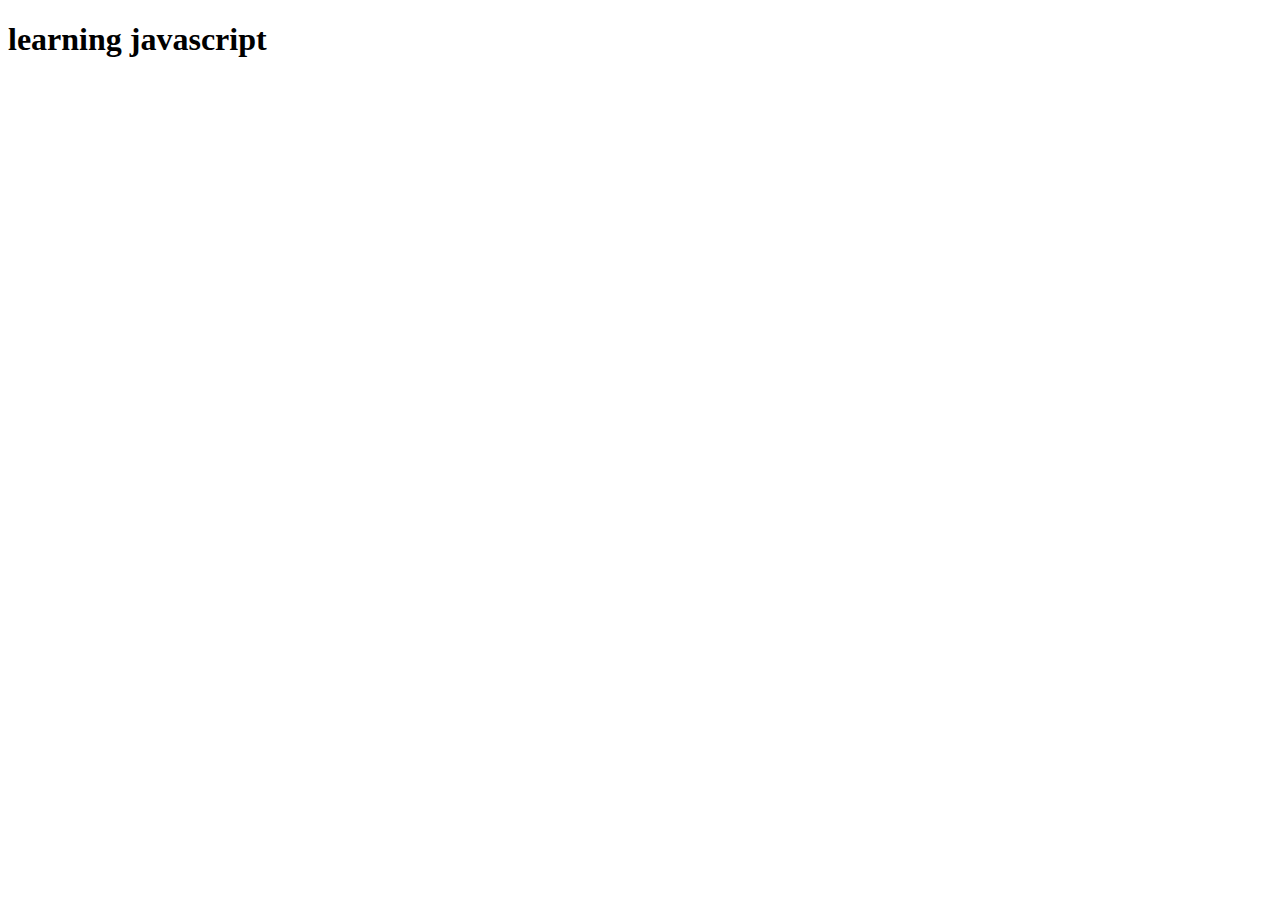
<file: Learn_js/index.html>
<!DOCTYPE html>
<html lang="en">
<head>
    <meta charset="UTF-8">
    <meta http-equiv="X-UA-Compatible" content="IE=edge">
    <meta name="viewport" content="width=device-width, initial-scale=1.0">
    <title>Learning Javascript</title>
</head>
<body>
    <script src="shadowing.js"></script>
    <h1>learning javascript</h1>
</body>

</html>
</file>
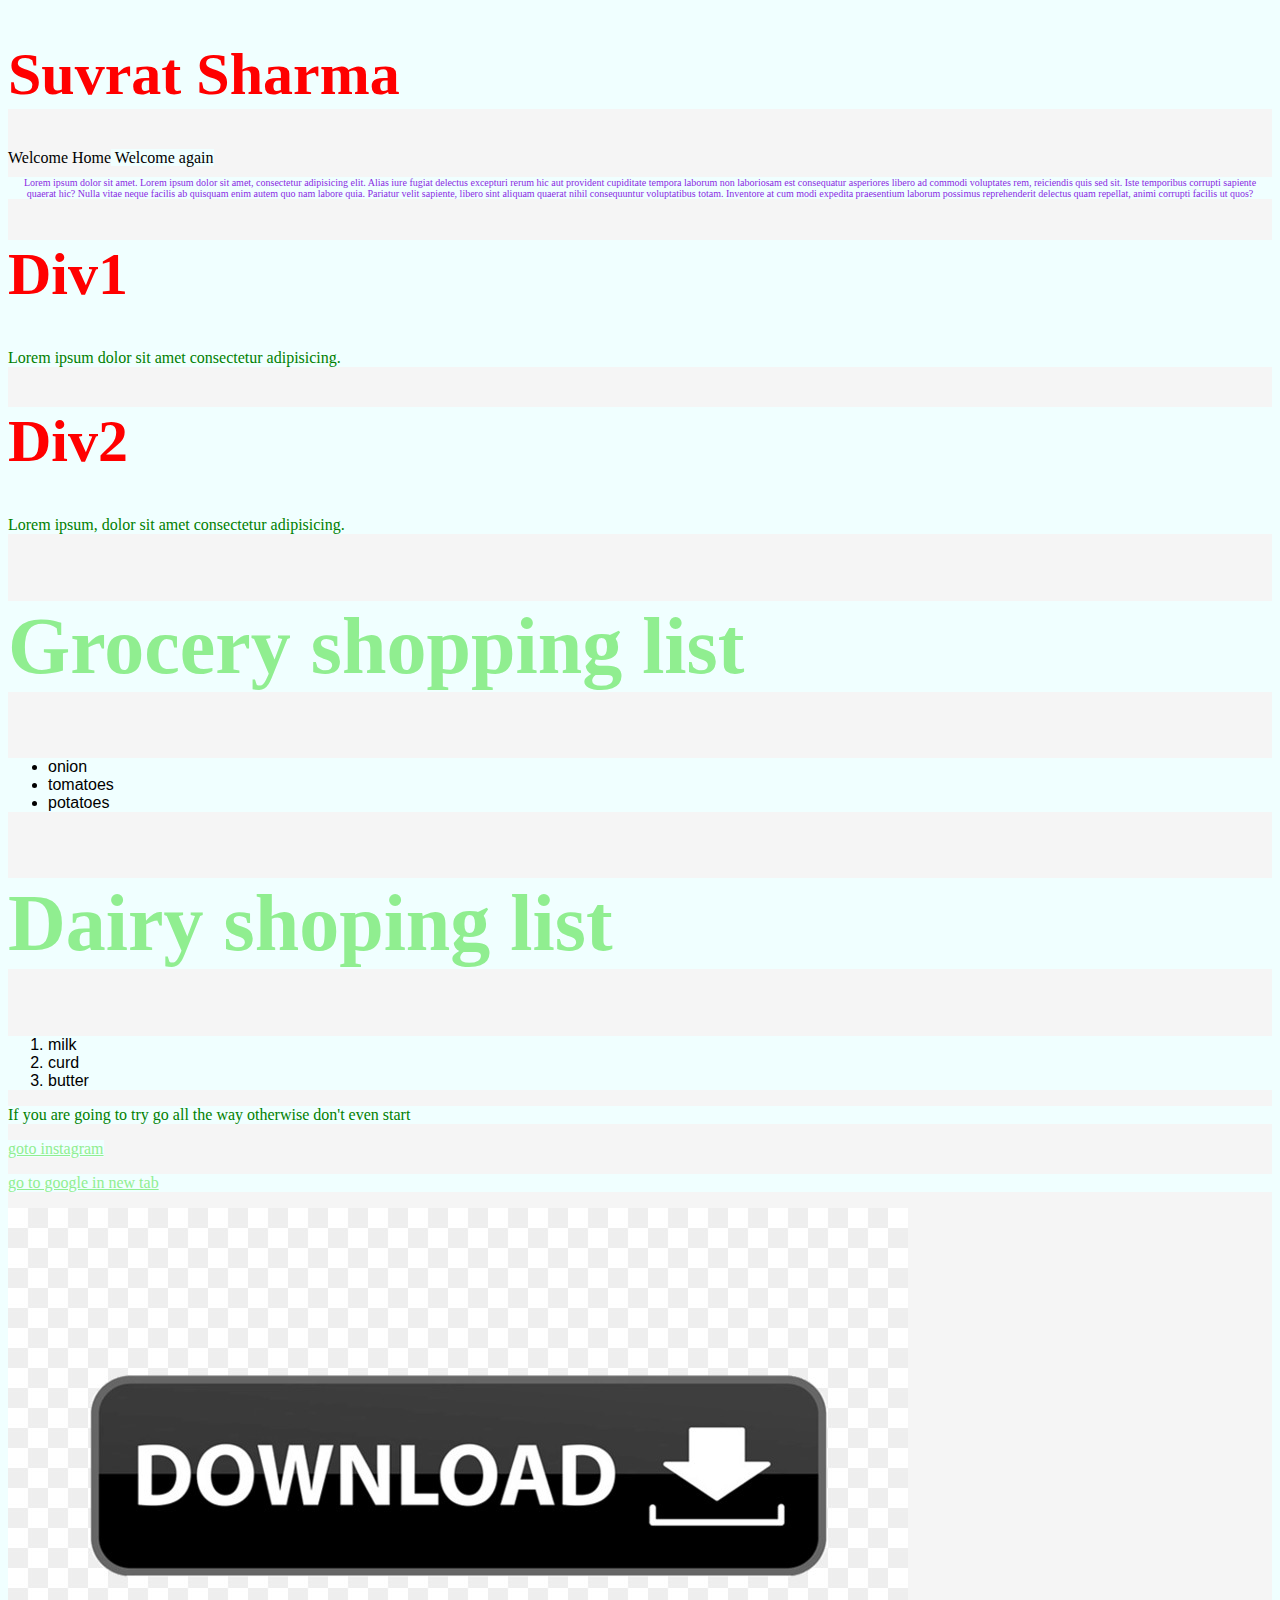
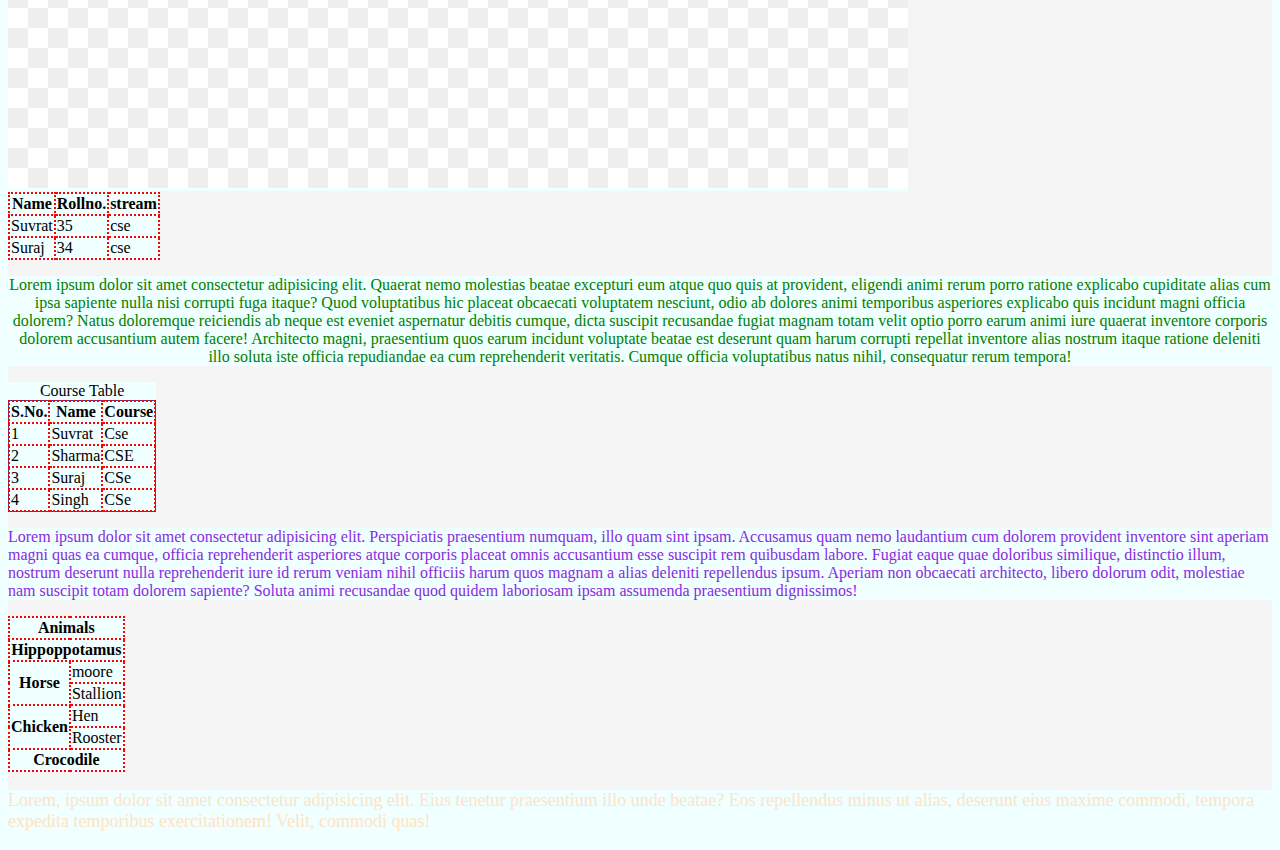
<file: learnings/index.html>
<!DOCTYPE html>
<html lang="en">
<head>
    <!-- linking of our external css file -->
    <link  rel = "stylesheet" href="style.css">
    <!-- this is the example of internal css styling-->
    <style> 

        body{
            background-color: whitesmoke;
            color: black;
        }
        p{
            color: green;
        }
        h1{
            color: red;
            font-size: 60px;
        }
    </style>
</head>
<body> 
    <h1>Suvrat Sharma</h1>
    <!-- opening tag -->
    Welcome Home<dr+++++>
    Welcome again
    <!-- closing tag -->
    <!-- example of class selector, here "suvrat" and "sharma" will be considered two diffrent classes -->
    <p class="suvrat sharma">Lorem ipsum dolor sit amet. Lorem ipsum dolor sit amet, consectetur adipisicing elit. Alias iure fugiat delectus excepturi rerum hic aut provident cupiditate tempora laborum non laboriosam est consequatur asperiores libero ad commodi voluptates rem, reiciendis quis sed sit. Iste temporibus corrupti sapiente quaerat hic? Nulla vitae neque facilis ab quisquam enim autem quo nam labore quia. Pariatur velit sapiente, libero sint aliquam quaerat nihil consequuntur voluptatibus totam. Inventore at cum modi expedita praesentium laborum possimus reprehenderit delectus quam repellat, animi corrupti facilis ut quos?</p>
    <div> 
        <h1>Div1</h1>
        <p>Lorem ipsum dolor sit amet consectetur adipisicing.</p>
    </div>
    <div>
        <h1>Div2</h1>
        <p>Lorem ipsum, dolor sit amet consectetur adipisicing. </p>
    </div>
    <!-- list -->
    <!-- unordered list -->
    <h2>Grocery shopping list</h2>
    <ul>
        <li>onion</li>
        <li>tomatoes</li>
        <li>potatoes</li>
    </ul>
    <!-- ordered list -->
    <h2>Dairy shoping list</h2>
    <ol>
        <li>milk</li>
        <li>curd</li>
        <li>butter</li>
    </ol>
    <!-- span tag is used for inline styling -->
    <p>If you are going to try <span style="color: green" >go all the way</span> otherwise don't even start</p>
    <a href="https://www.instagram.com">goto instagram</a>
    <!-- this will open a new tab for the given link -->
    <p>
        <a href="https://www.google.com" target="_blank">go to google in new tab </a>
    </p>
    <img src="logo.jpg" alt="download logo">



    <table >
        <thead>
            <tr>
                <th>Name</th>
                <th>Rollno.</th>
                <th>stream</th>
            </tr>
        </thead>
        <tbody>
            <tr>
                <td>Suvrat</td>
                <td>35</td>
                <td>cse</td>
            </tr>
            <tr>
                <td>Suraj</td>
                <td>34</td>
                <td>cse</td>
            </tr>
        </tbody>
    </table>
    <p class="sharma">Lorem ipsum dolor sit amet consectetur adipisicing elit. Quaerat nemo molestias beatae excepturi eum atque quo quis at provident, eligendi animi rerum porro ratione explicabo cupiditate alias cum ipsa sapiente nulla nisi corrupti fuga itaque? Quod voluptatibus hic placeat obcaecati voluptatem nesciunt, odio ab dolores animi temporibus asperiores explicabo quis incidunt magni officia dolorem? Natus doloremque reiciendis ab neque est eveniet aspernatur debitis cumque, dicta suscipit recusandae fugiat magnam totam velit optio porro earum animi iure quaerat inventore corporis dolorem accusantium autem facere! Architecto magni, praesentium quos earum incidunt voluptate beatae est deserunt quam harum corrupti repellat inventore alias nostrum itaque ratione deleniti illo soluta iste officia repudiandae ea cum reprehenderit veritatis. Cumque officia voluptatibus natus nihil, consequatur rerum tempora!</p>

    <!-- this is inline css styling -->
    <table style="color: black; background-color: rgb(62, 62, 154);" >
        <caption>Course Table</caption>
        <thead>
            <tr>
                <th>S.No.</th>
                <th>Name</th>
                <th>Course</th>
            </tr>
        </thead>
        <tbody>
            <tr>
                <td>1</td>
                <td>Suvrat</td>
                <td>Cse</td>
            </tr>
            <tr>
                <td>2</td>
                <td>Sharma</td>
                <td>CSE</td>
            </tr>
            <tr>
                <td>3</td>
                <td>Suraj</td>
                <td>CSe</td>
            </tr>
            <tr>
                <td>4</td>
                <td>Singh</td>
                <td>CSe</td>
            </tr>
        </tbody>
    </table>

    <p class="suvrat">Lorem ipsum dolor sit amet consectetur adipisicing elit. Perspiciatis praesentium numquam, illo quam sint ipsam. Accusamus quam nemo laudantium cum dolorem provident inventore sint aperiam magni quas ea cumque, officia reprehenderit asperiores atque corporis placeat omnis accusantium esse suscipit rem quibusdam labore. Fugiat eaque quae doloribus similique, distinctio illum, nostrum deserunt nulla reprehenderit iure id rerum veniam nihil officiis harum quos magnam a alias deleniti repellendus ipsum. Aperiam non obcaecati architecto, libero dolorum odit, molestiae nam suscipit totam dolorem sapiente? Soluta animi recusandae quod quidem laboriosam ipsam assumenda praesentium dignissimos!</p>
<!-- understanding rowspan and colspan -->
    <table >
        <tr>
            <th colspan="2">Animals</th>
        </tr>
        <tr>
            <th colspan="2">Hippoppotamus</th>
        </tr>
        <tr>
            <th rowspan="2">Horse</th>
            <td>moore</td>
        </tr>
        <tr><td>Stallion</td></tr>
        <tr>
            <th rowspan="2">Chicken</th>
            <td>Hen</td>
        </tr>
        <tr>
            <td>Rooster</td>
        </tr>
        <tr>
            <th colspan="2">Crocodile</th>
        </tr>

    </table>

    <p style="font-size: large; font-family: 'Times New Roman', Times, serif; border-color: aqua; color: bisque;">Lorem, ipsum dolor sit amet consectetur adipisicing elit. Eius tenetur praesentium illo unde beatae? Eos repellendus minus ut alias, deserunt eius maxime commodi, tempora expedita temporibus exercitationem! Velit, commodi quas!</p>


</body> 
</html>
</file>
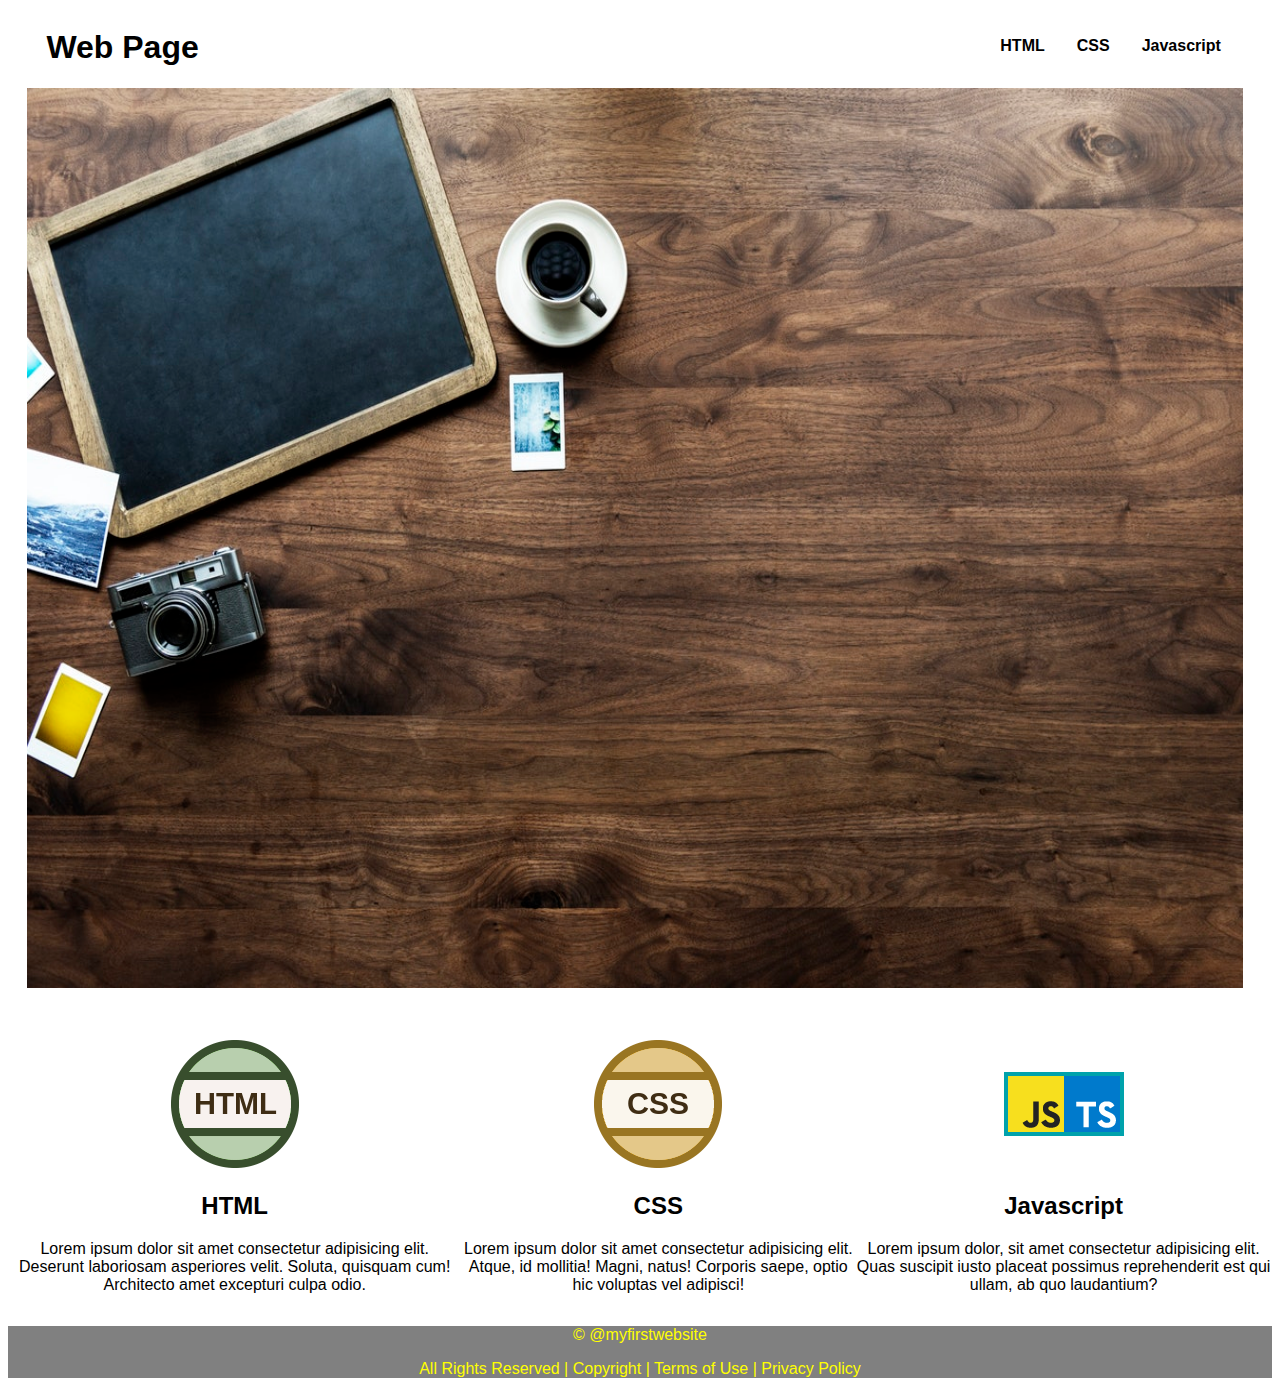
<file: website/index.html>
<!DOCTYPE html>
<html lang="en">
<head>
    <meta charset="UTF-8">
    <meta http-equiv="X-UA-Compatible" content="IE=edge">
    <meta name="viewport" content="width=device-width, initial-scale=1.0">
    <title>Learn Webdev.</title>
    <link rel="stylesheet" href="style.css">
</head>
<body>
    <!-- first part starts -->
    <div class="navbar">
    <nav>
        <h1>Web Page</h1>
    <ol>
        <a href="#scroll" ><li>HTML</li></a>
        <a href="#scroll" ><li>CSS</li></a>
        <a href="#scroll" ><li>Javascript</li></a>
    </ol>
    </nav></div>
    <!-- first part ends -->
    
    <!-- second part starts -->
    
    <img class="welcomepic" src="content.jpeg" alt="wooden table">
    <!-- second part ends -->

    <!-- third part starts here -->
    <div class="skills" id="scroll">
    <div>
        <img src="html.png" alt="html photo">
        <h2>HTML</h2>
        <p>Lorem ipsum dolor sit amet consectetur adipisicing elit. Deserunt laboriosam asperiores velit. Soluta, quisquam cum! Architecto amet excepturi culpa odio.</p>
    </div>
    <div>
        <img src="css.png" alt="css image">
        <h2>CSS</h2>
        <p>Lorem ipsum dolor sit amet consectetur adipisicing elit. Atque, id mollitia! Magni, natus! Corporis saepe, optio hic voluptas vel adipisci!</p>
    </div>
    <div>
        <img src="js.png" alt="javascript image">
        <h2>Javascript</h2>
        <p>Lorem ipsum dolor, sit amet consectetur adipisicing elit. Quas suscipit iusto placeat possimus reprehenderit est qui ullam, ab quo laudantium?</p>
    </div>
    </div>
    <!-- third part ends here -->

    <!-- fourth part starts here -->
    <div class="footer">
    <p>&copy; @myfirstwebsite</p>
    <p>All Rights Reserved | Copyright | Terms of Use | Privacy Policy</p>
    </div>
    <!-- fourth parts end here -->

</body>
</html>
</file>
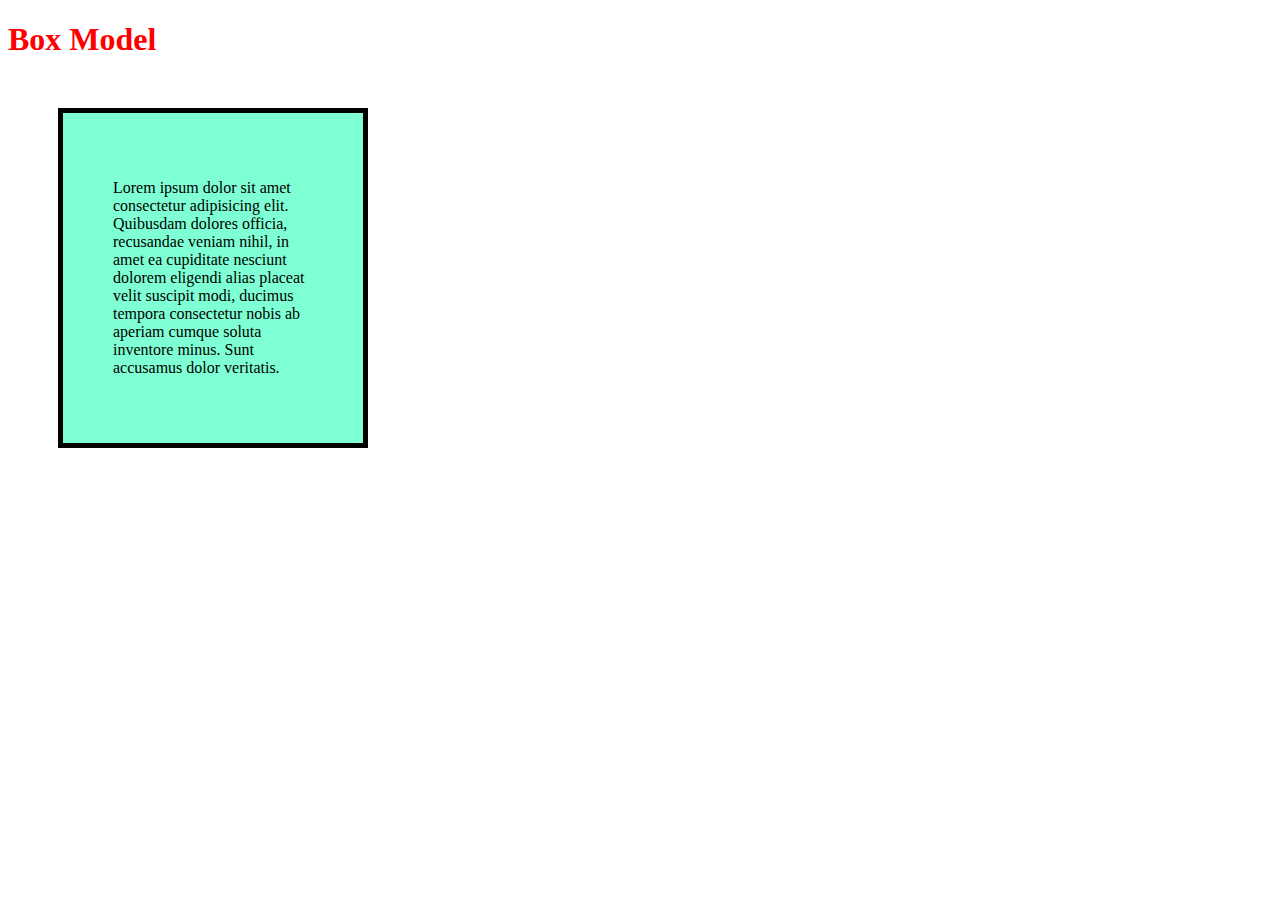
<file: learnings/box_model.html>
<!DOCTYPE html>
<html lang="en">
<head>
    <meta charset="UTF-8">
    <meta http-equiv="X-UA-Compatible" content="IE=edge">
    <meta name="viewport" content="width=device-width, initial-scale=1.0">
    <title>Document</title>
    <style>
        h1{
            color:red;
        }
        .box{
            background-color: aquamarine;
            width:  200px;
            border:5px solid;
            margin:50px;
            padding: 50px;

        }

    </style>
</head>
<body>
    <h1>Box Model</h1>
    <div class="box">
        <p>Lorem ipsum dolor sit amet consectetur adipisicing elit. Quibusdam dolores officia, recusandae veniam nihil, in amet ea cupiditate nesciunt dolorem eligendi alias placeat velit suscipit modi, ducimus tempora consectetur nobis ab aperiam cumque soluta inventore minus. Sunt accusamus dolor veritatis.</p>
    </div>
</body>
</html>
</file>
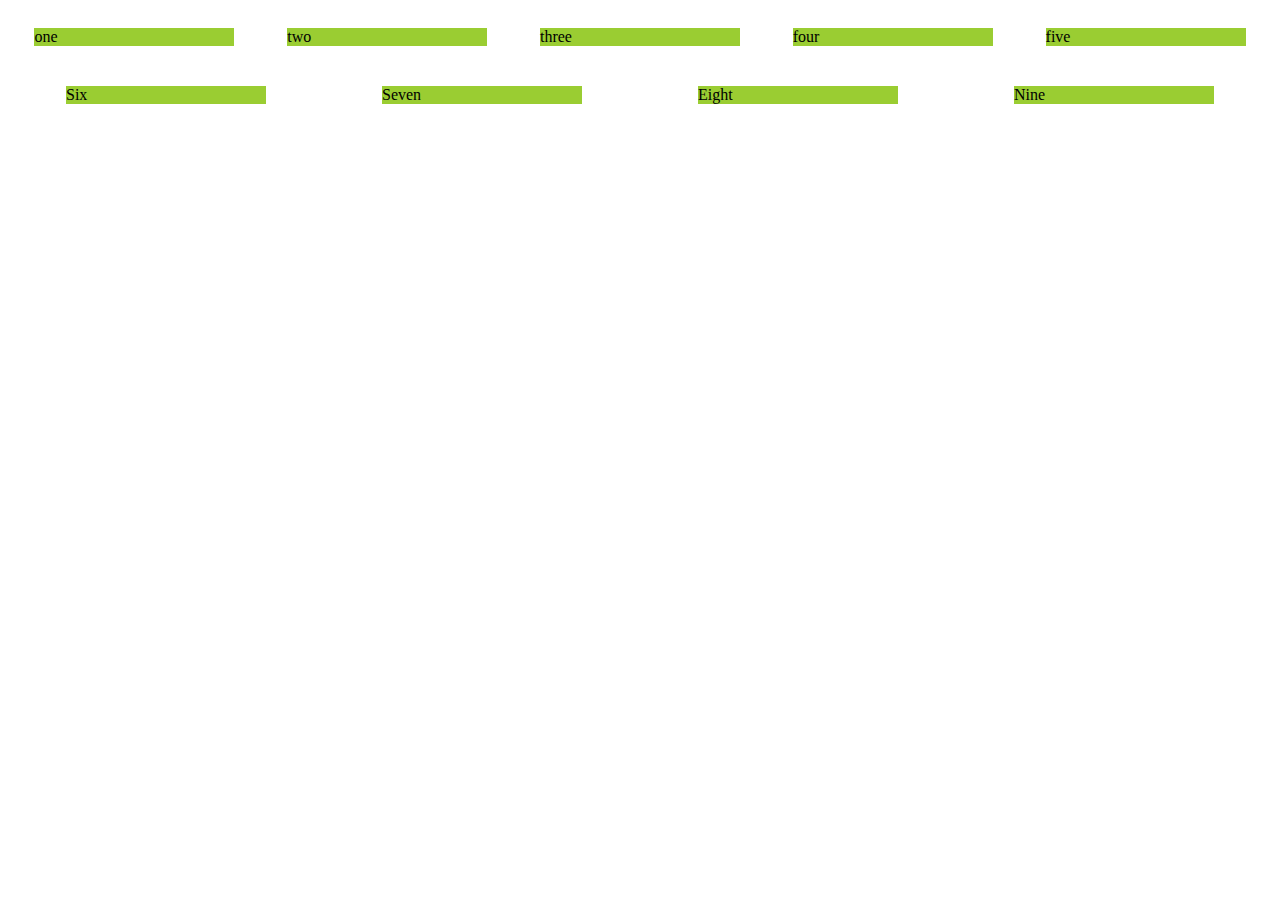
<file: learnings/flexbox.html>
<!DOCTYPE html>
<html lang="en">
<head>
    <meta charset="UTF-8">
    <meta http-equiv="X-UA-Compatible" content="IE=edge">
    <meta name="viewport" content="width=device-width, initial-scale=1.0">
    <title>Flexbox</title>
    <style>
        .main>div{
            width:200px;
            background-color: yellowgreen;
            margin: 20px;
        }
        .main{
            display: flex;
            flex-wrap: wrap;
            justify-content: center; 
            justify-content: space-around;
        }
    </style>
</head>
<body>
    <div class="main">
    <div>one</div>
    <div>two</div>
    <div>three</div>
    <div>four</div>
    <div>five</div>
    <div>Six</div>
    <div>Seven</div>
    <div>Eight</div>
    <div>Nine</div>
    </div>
    
</body>
</html>
</file>
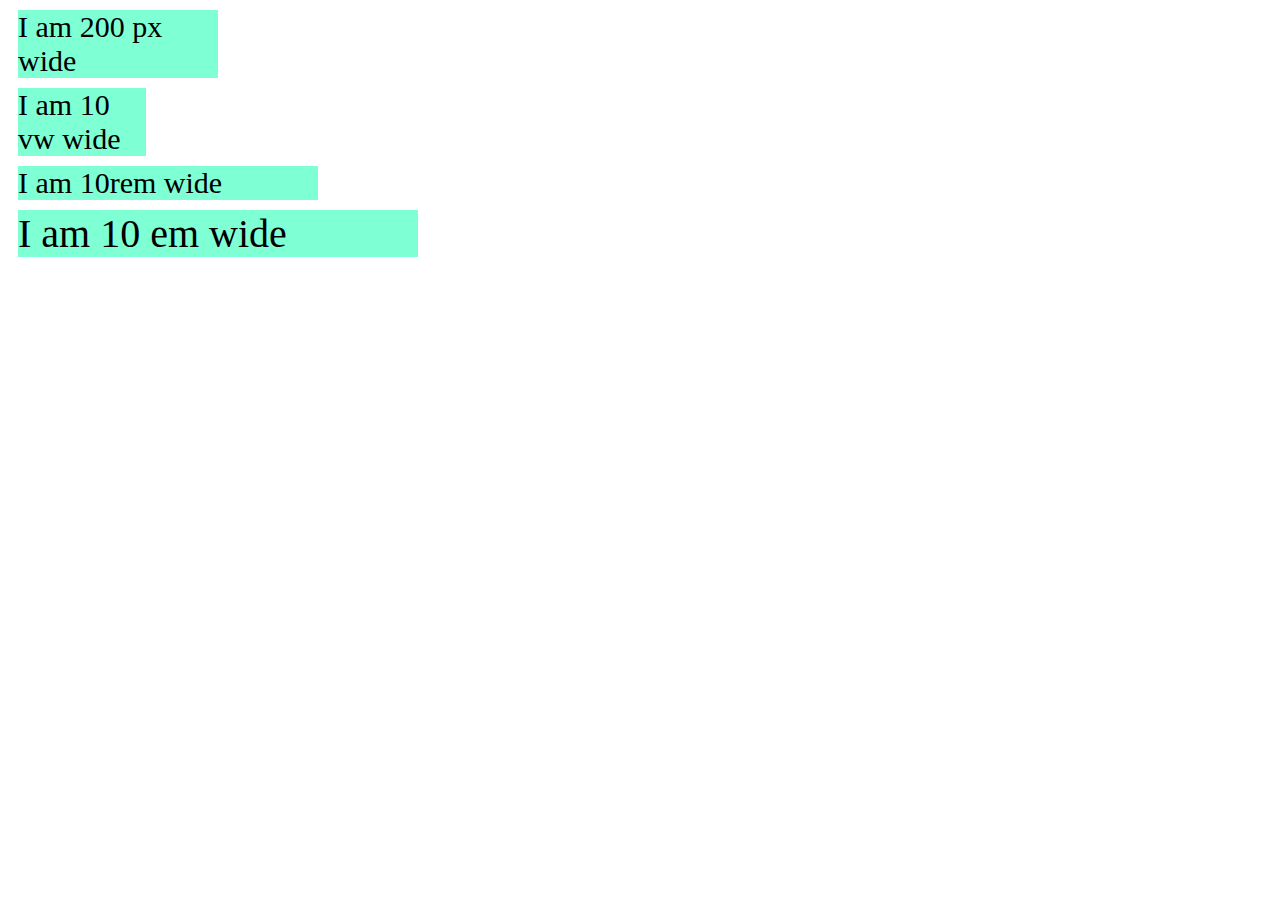
<file: learnings/rem_em_vw_vr.html>
<!DOCTYPE html>
<html lang="en">
    <head>
        <title>width tags</title>
        <style>
            html{
                font-size: 30px;
            }
            .main{
                font-size: 30px;
            }
            .parent{
                font-size: 40px;
            }
            .box{
                background-color:aquamarine;
                margin: 10px;
            }
            .px{
                width: 200px;
            }
            .vw{
                width: 10vw;
            }
            .rem{
                width: 10rem;
            }
            .em{
                width: 10em;
            }


        </style>
    </head>
    <body>
        <div class="main">
            <!-- this 200 px will make the size 200 px no matter how big or small the screen is -->
        <div class="box px">I am 200 px wide</div>
        <!-- 10vw will take up 10% of the sscreen font-size -->
        <div class="box vw">I am 10 vw wide</div>
        <!-- this will be 10 times of the root element, which is html in this case -->
        <!-- by default the size of the root element is 16 px, but here in this case we defined that the root element html is 30 px wide -->
        <div class="box rem">I am 10rem wide</div>
        <div class="parent">
            <!-- this em will be 10 times wide of the element or parent element in this case -->
        <div class="box em">I am 10 em wide</div>
        </div>
        </div>
    </body>
</html>
</file>
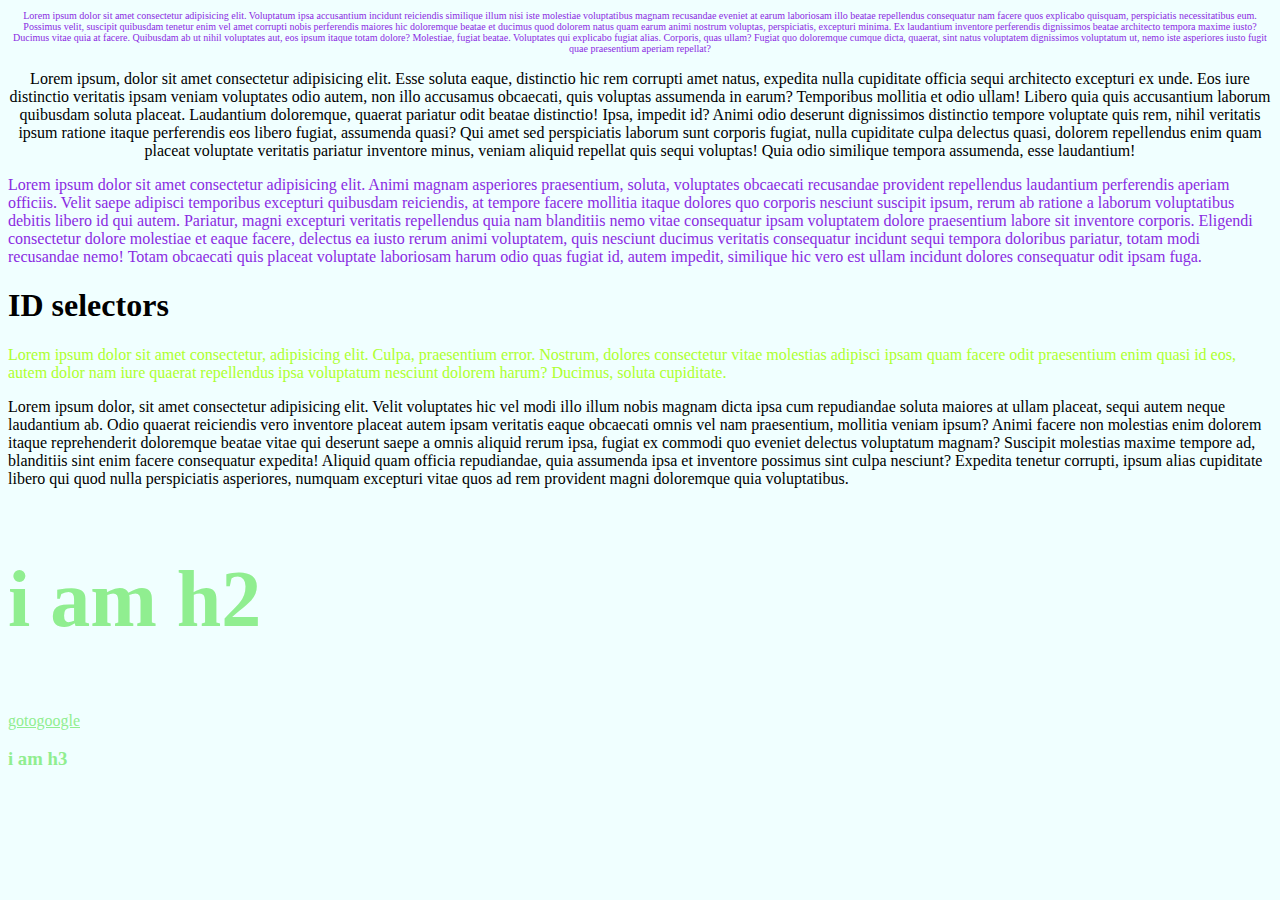
<file: learnings/selectors.html>
<!DOCTYPE html>
<html lang="en">
<head>
    <meta charset="UTF-8">
    <meta http-equiv="X-UA-Compatible" content="IE=edge">
    <meta name="viewport" content="width=device-width, initial-scale=1.0">
    <title>html selectors</title>
    <link rel="stylesheet" href="style.css">
</head>
<body>
    <!-- class selectors -->
    <p class="suvrat sharma">Lorem ipsum dolor sit amet consectetur adipisicing elit. Voluptatum ipsa accusantium incidunt reiciendis similique illum nisi iste molestiae voluptatibus magnam recusandae eveniet at earum laboriosam illo beatae repellendus consequatur nam facere quos explicabo quisquam, perspiciatis necessitatibus eum. Possimus velit, suscipit quibusdam tenetur enim vel amet corrupti nobis perferendis maiores hic doloremque beatae et ducimus quod dolorem natus quam earum animi nostrum voluptas, perspiciatis, excepturi minima. Ex laudantium inventore perferendis dignissimos beatae architecto tempora maxime iusto? Ducimus vitae quia at facere. Quibusdam ab ut nihil voluptates aut, eos ipsum itaque totam dolore? Molestiae, fugiat beatae. Voluptates qui explicabo fugiat alias. Corporis, quas ullam? Fugiat quo doloremque cumque dicta, quaerat, sint natus voluptatem dignissimos voluptatum ut, nemo iste asperiores iusto fugit quae praesentium aperiam repellat?</p>
    
    <p class="sharma">Lorem ipsum, dolor sit amet consectetur adipisicing elit. Esse soluta eaque, distinctio hic rem corrupti amet natus, expedita nulla cupiditate officia sequi architecto excepturi ex unde. Eos iure distinctio veritatis ipsam veniam voluptates odio autem, non illo accusamus obcaecati, quis voluptas assumenda in earum? Temporibus mollitia et odio ullam! Libero quia quis accusantium laborum quibusdam soluta placeat. Laudantium doloremque, quaerat pariatur odit beatae distinctio! Ipsa, impedit id? Animi odio deserunt dignissimos distinctio tempore voluptate quis rem, nihil veritatis ipsum ratione itaque perferendis eos libero fugiat, assumenda quasi? Qui amet sed perspiciatis laborum sunt corporis fugiat, nulla cupiditate culpa delectus quasi, dolorem repellendus enim quam placeat voluptate veritatis pariatur inventore minus, veniam aliquid repellat quis sequi voluptas! Quia odio similique tempora assumenda, esse laudantium!</p>
    <p class="suvrat">Lorem ipsum dolor sit amet consectetur adipisicing elit. Animi magnam asperiores praesentium, soluta, voluptates obcaecati recusandae provident repellendus laudantium perferendis aperiam officiis. Velit saepe adipisci temporibus excepturi quibusdam reiciendis, at tempore facere mollitia itaque dolores quo corporis nesciunt suscipit ipsum, rerum ab ratione a laborum voluptatibus debitis libero id qui autem. Pariatur, magni excepturi veritatis repellendus quia nam blanditiis nemo vitae consequatur ipsam voluptatem dolore praesentium labore sit inventore corporis. Eligendi consectetur dolore molestiae et eaque facere, delectus ea iusto rerum animi voluptatem, quis nesciunt ducimus veritatis consequatur incidunt sequi tempora doloribus pariatur, totam modi recusandae nemo! Totam obcaecati quis placeat voluptate laboriosam harum odio quas fugiat id, autem impedit, similique hic vero est ullam incidunt dolores consequatur odit ipsam fuga.</p>
    <!-- id selectors -->
    <h1>ID selectors</h1>
    <p id="unique">Lorem ipsum dolor sit amet consectetur, adipisicing elit. Culpa, praesentium error. Nostrum, dolores consectetur vitae molestias adipisci ipsam quam facere odit praesentium enim quasi id eos, autem dolor nam iure quaerat repellendus ipsa voluptatum nesciunt dolorem harum? Ducimus, soluta cupiditate.</p>

    <p>Lorem ipsum dolor, sit amet consectetur adipisicing elit. Velit voluptates hic vel modi illo illum nobis magnam dicta ipsa cum repudiandae soluta maiores at ullam placeat, sequi autem neque laudantium ab. Odio quaerat reiciendis vero inventore placeat autem ipsam veritatis eaque obcaecati omnis vel nam praesentium, mollitia veniam ipsum? Animi facere non molestias enim dolorem itaque reprehenderit doloremque beatae vitae qui deserunt saepe a omnis aliquid rerum ipsa, fugiat ex commodi quo eveniet delectus voluptatum magnam? Suscipit molestias maxime tempore ad, blanditiis sint enim facere consequatur expedita! Aliquid quam officia repudiandae, quia assumenda ipsa et inventore possimus sint culpa nesciunt? Expedita tenetur corrupti, ipsum alias cupiditate libero qui quod nulla perspiciatis asperiores, numquam excepturi vitae quos ad rem provident magni doloremque quia voluptatibus.</p>
<!-- this is grouping selector -->
    <h2>i am h2</h2>
    <a href="https://www.google.com" target="_blank">gotogoogle</a>
    <h3>i am h3</h3>
</body>
</html>
</file>
<file: learnings/style.css>
/* this is universal selector */
*{
    background-color:azure;
}
/* this is element selector */
h2{
    color: aquamarine;
    font-size: 80px;
}
li{
    font-family: Verdana, Geneva, Tahoma, sans-serif;
}

/* this is class selector */
.suvrat{
    color: blueviolet;
}
.sharma{
    text-align: center
    ;
}
.sharma.suvrat{
    font-size: 10px;
}
/* this is id selector */
#unique{
    color: greenyellow;
    text-underline-offset: 1;
}
/* this is grouping selector */
h2,h3,a{
    color: lightgreen;
}
table{
    border-collapse: collapse;
}
td,th{
    border: 2px dotted red;
}
</file>
<file: website/style.css>
html{
    font-family: 'Segoe UI', Tahoma, Geneva, Verdana, sans-serif;
}
li{
    list-style: none;
    margin-left: 2rem;
    font-weight: bold;
    padding-top: 1vw;
}
.welcomepic{
    width: 95vw;
    margin-left: 1.5vw;
    margin-right: 1.5vw;
    height: 100vh;
    
}
.footer{
    background-color: grey;
    color: yellow;
    text-align: center;
    hieght: 80px;
}
/* .footer>p{
    size: 20px;
} */
.navbar>nav, nav>ol{
    display: flex;
    justify-content: space-between;
    margin-left: 3vw;
    margin-right: 2vw;
    /* padding: 1vw; */
}
.skills{
    margin-top: 3rem;
    display: flex;
    text-align: center;
}
a:link, a:visited{
    text-decoration: none;
    color: black;

}
a:hover{
    color: red;
}
</file>
